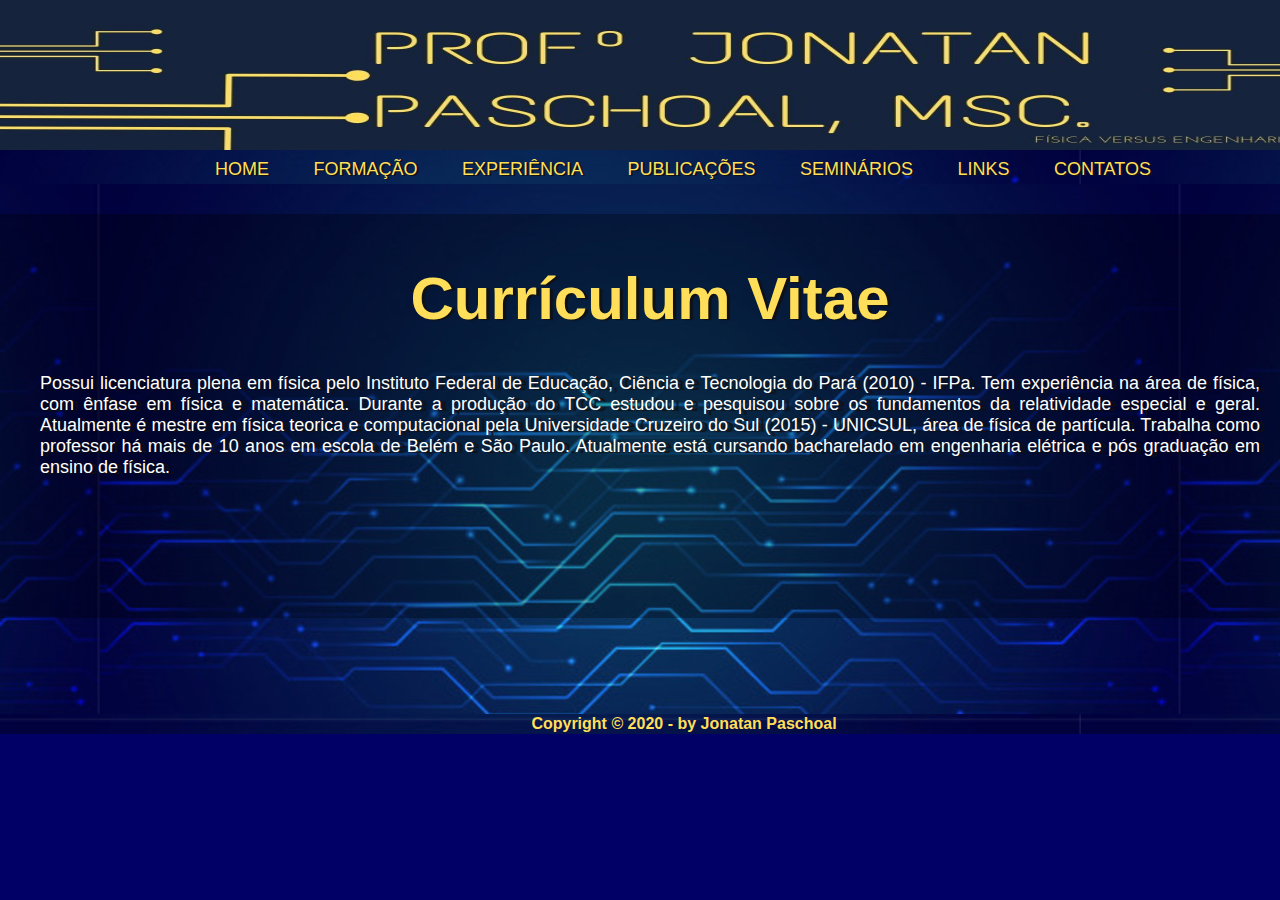
<file: vitae-jonatan/index.html>
<!DOCTYPE html>
<html lang="pt">
<head>
    <meta charset="UTF-8">
        <link rel="stylesheet" type="text/css" href="./css/estilo.css">
        <meta name="description" content="curriculo professor mestre Jonatan Paschoal. Mestrado em física de partículas. Algoritmo e lógica de programação. Análise de dados com linguagem Paython. Técnicas de invasão com Kali Linux. Linguagem de marcação HTML, CSS.">
    <title>Prof. Jonatan Paschoal</title>
</head>
<body>
    <div id="CorpoPrincipal">
        <div id="capa">
            <center>
                <img src="./imagens/capa.jpg" width="1366px" height="150px">
            </center>
        </div>
            <center>
                <div id="menu">
                    <a href="#">HOME</a>
                    <a href="formacao.html">FORMAÇÃO</a>
                    <a href="experiencia.html">EXPERIÊNCIA</a>
                    <a href="publicacoes.html">PUBLICAÇÕES</a>
                    <a href="seminarios.html">SEMINÁRIOS</a>
                    <a href="link.html">LINKS</a>
                    <a href="contato.html">CONTATOS</a>
                </div>
            </center>
            <div id="CorpoSecundario">
                <div id="efeito">
                    <div id="BlocoEfeito">
                        <h1>Currículum Vitae</h1>
                        <p>Possui licenciatura plena em física pelo Instituto Federal de Educação, Ciência e Tecnologia do Pará (2010) - IFPa. Tem experiência na área de física, com ênfase em física e matemática. Durante a produção do TCC estudou e pesquisou sobre os fundamentos da relatividade especial e geral. Atualmente é mestre em física teorica e computacional pela Universidade Cruzeiro do Sul (2015) - UNICSUL, área de física de partícula. Trabalha como professor há mais de 10 anos em escola de Belém e São Paulo. Atualmente está cursando bacharelado em engenharia elétrica e pós graduação em ensino de física.</p>
                    </div>
                </div>
            </div>
            <div id="rodape">
                <h4>Copyright &copy; 2020 - by Jonatan Paschoal</h4>
            </div>
    </div>
</body>
</html>
</file>
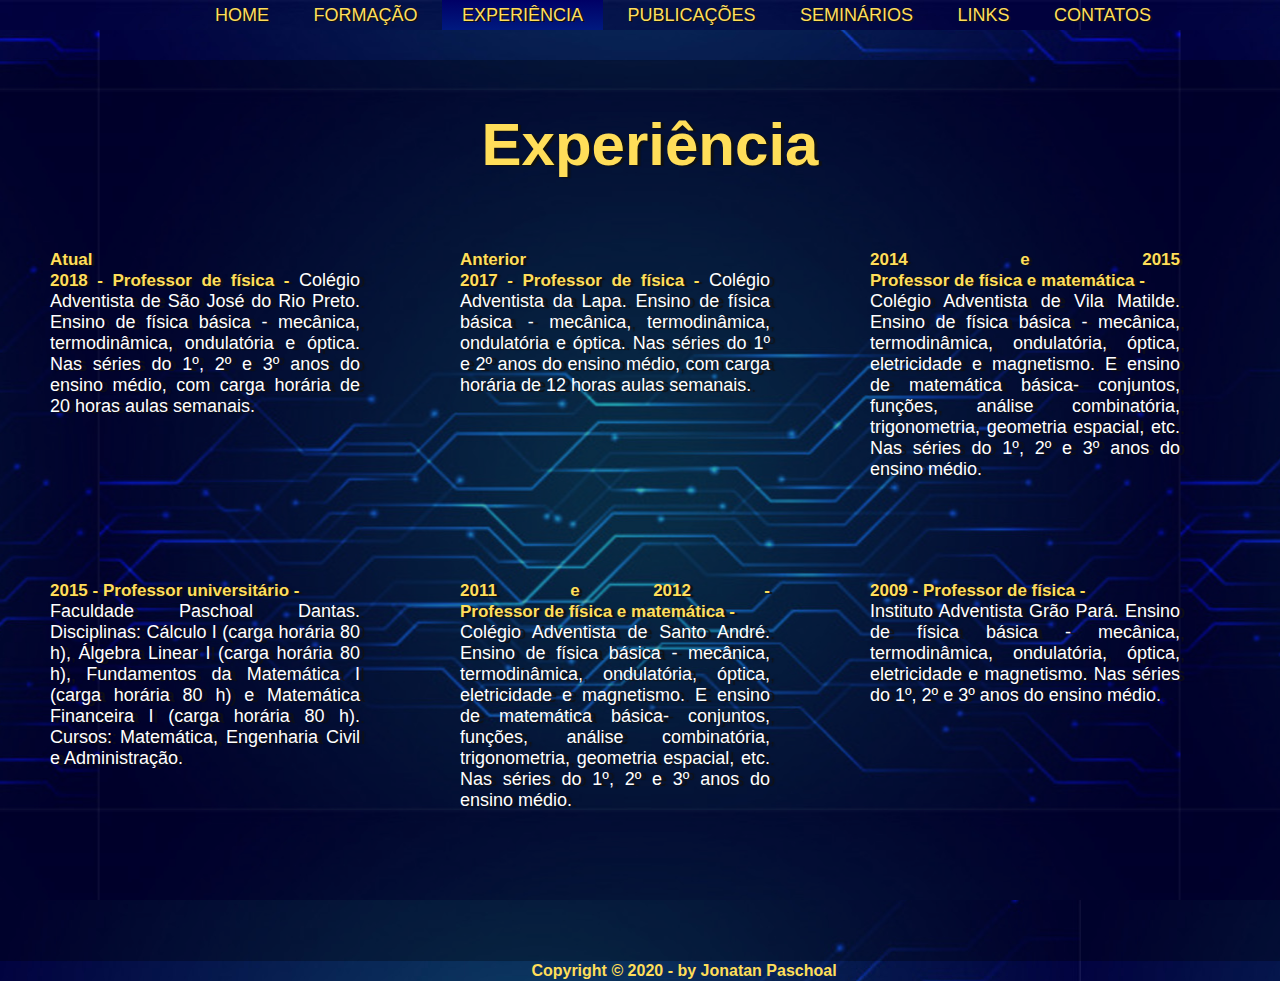
<file: vitae-jonatan/experiencia.html>
<!DOCTYPE html>
<html lang="pt-br">
<head>
    <meta charset="UTF-8">
    <link rel="stylesheet" type="text/css" href="./css/estilo.css">
    <title>Experiência</title>
</head>
<body>
    <div id="CorpoPrincipal">
        <center>
            <div id="menu">
                <a href="index.html">HOME</a>
                <a href="formacao.html">FORMAÇÃO</a>
                <a class = "selecionado" href="experiencia.html">EXPERIÊNCIA</a>
                <a href="publicacoes.html">PUBLICAÇÕES</a>
                <a href="seminarios.html">SEMINÁRIOS</a>
                <a href="links.html">LINKS</a>
                <a href="contato.html">CONTATOS</a>
            </div>
        </center>
            <div id="CorpoSecundario">
                <div id="efeito">
                    <div id="BlocoEfeito">
                        <h1>Experiência</h1>
                        <div class="posicao1">
                            <p><b class="destaque">Atual</b><br><b class="destaque">2018 - Professor&nbsp;de&nbsp;física - </b>Colégio Adventista de São José do Rio Preto. Ensino de física básica - mecânica, termodinâmica, ondulatória e óptica. Nas séries do 1&ordm;, 2&ordm; e 3&ordm; anos do ensino médio, com carga horária de 20 horas aulas semanais.
                            </p>
                        </div>
                        <div class="posicao1">
                            <p><b class="destaque">Anterior</b><br><b class="destaque">2017 - Professor&nbsp;de&nbsp;física - </b>Colégio Adventista da Lapa. Ensino de física básica - mecânica, termodinâmica, ondulatória e óptica. Nas séries do 1&ordm; e 2&ordm; anos do ensino médio, com carga horária de 12 horas aulas semanais.
                            </p>
                        </div>
                        <div class="posicao1">
                            <p><b class="destaque">2014 e 2015 Professor&nbsp;de&nbsp;física&nbsp;e&nbsp;matemática - </b><br>Colégio Adventista de Vila Matilde. Ensino de física básica - mecânica, termodinâmica, ondulatória, óptica, eletricidade e magnetismo. E ensino de matemática básica- conjuntos, funções, análise combinatória, trigonometria, geometria espacial, etc. Nas séries do 1&ordm;, 2&ordm; e 3&ordm; anos do ensino médio.
                            </p>
                        </div>
                        <div class="posicao2">
                            <p><b class="destaque">2015 - Professor&nbsp;universitário - </b><br>Faculdade Paschoal Dantas. Disciplinas: Cálculo I (carga horária 80 h), Álgebra Linear I (carga horária 80 h), Fundamentos da Matemática I (carga horária 80 h) e Matemática Financeira I (carga horária 80 h). Cursos: Matemática, Engenharia Civil e Administração.
                            </p>
                        </div>
                        <div class="posicao2">
                            <p><b class="destaque">2011 e 2012 - Professor&nbsp;de&nbsp;física&nbsp;e&nbsp;matemática - </b><br>Colégio Adventista de Santo André. Ensino de física básica - mecânica, termodinâmica, ondulatória, óptica, eletricidade e magnetismo. E ensino de matemática básica- conjuntos, funções, análise combinatória, trigonometria, geometria espacial, etc. Nas séries do 1&ordm;, 2&ordm; e 3&ordm; anos do ensino médio.
                            </p>
                        </div>
                        <div class="posicao2">
                            <p><b class="destaque">2009 - Professor&nbsp;de&nbsp;física - </b><br>Instituto Adventista Grão Pará. Ensino de física básica - mecânica, termodinâmica, ondulatória, óptica, eletricidade e magnetismo. Nas séries do 1&ordm;, 2&ordm; e 3&ordm; anos do ensino médio.
                            </p>
                        </div>
                        <div class="clear"></div>
                    </div>
                </div>
            </div>
            <div id="rodape">
                <h4>Copyright &copy; 2020 - by Jonatan Paschoal</h4>
            </div>
    </div>
</body>
</html>
</file>
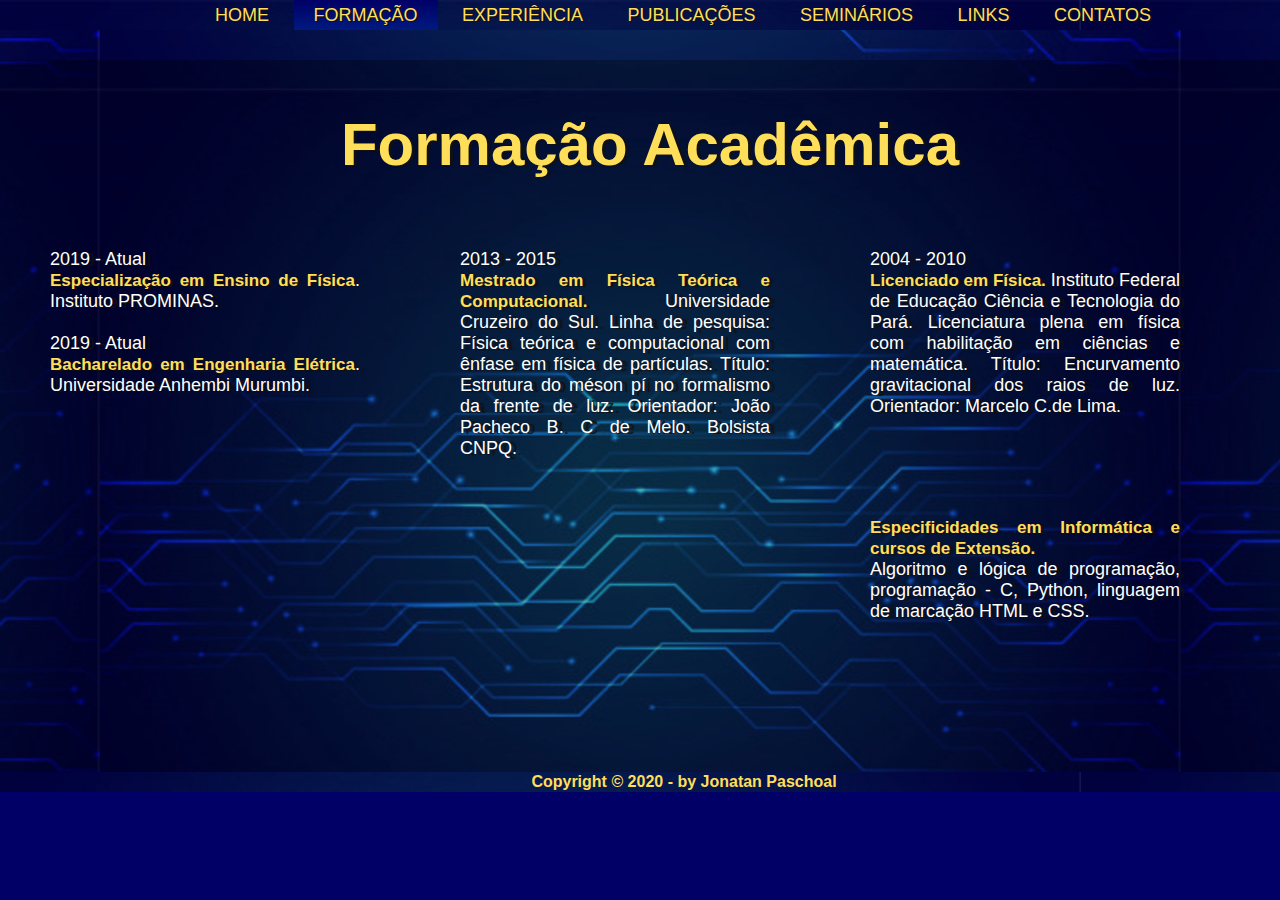
<file: vitae-jonatan/formacao.html>
<!DOCTYPE html>
<html lang="pt-br">
<head>
    <meta charset="UTF-8">
    <link rel="stylesheet" type="text/css" href="./css/estilo.css">
    <title>Formação</title>
</head>
<body>
    <div id="CorpoPrincipal">
        <center>
            <div id="menu">
                <a href="index.html">HOME</a>
                <a class="selecionado" href="formacao.html">FORMAÇÃO</a>
                <a href="experiencia.html">EXPERIÊNCIA</a>
                <a href="publicacoes.html">PUBLICAÇÕES</a>
                <a href="seminarios.html">SEMINÁRIOS</a>
                <a href="links.html">LINKS</a>
                <a href="contato.html">CONTATOS</a>
            </div>
        </center>
            <div id="CorpoSecundario">
                <div id="efeito">
                    <div id="BlocoEfeito">
                        <h1>Formação Acadêmica</h1>
                        <div class="posicao1"><p>2019 - Atual<br><b class="destaque">Especialização em Ensino de Física</b>. Instituto PROMINAS.
                            <br><br>2019 - Atual<br><b class="destaque">Bacharelado em Engenharia Elétrica</b>. Universidade Anhembi Murumbi.
                            </p>
                        </div>
                        <div class="posicao1">
                            <p>2013 - 2015<br><b class="destaque">Mestrado em Física Teórica e Computacional.</b> Universidade Cruzeiro do Sul. Linha de pesquisa: Física teórica e computacional com ênfase em física de partículas. Título: Estrutura do méson pí no formalismo da frente de luz. Orientador: João Pacheco B. C de Melo. Bolsista CNPQ.
                        </div>
                        <div class="posicao2">
                            <p>2004 - 2010<br><b class="destaque">Licenciado em Física.</b> Instituto Federal de Educação Ciência e Tecnologia do Pará. Licenciatura plena em física com habilitação em ciências e matemática. Título: Encurvamento gravitacional dos raios de luz. Orientador: Marcelo C.de Lima.</p>
                        </div>
                        <div class="posicao2">
                            <p><b class="destaque">Especificidades em Informática e cursos de Extensão.</b>       <br>Algoritmo e lógica de programação, programação - C, Python, linguagem de marcação HTML e CSS.
                            </p>
                        </div>
                        <div class="clear"></div>
                    </div>
                </div>
            </div>
            <div id="rodape">
                <h4>Copyright &copy; 2020 - by Jonatan Paschoal</h4>
            </div>
    </div>
</body>
</html>
</file>
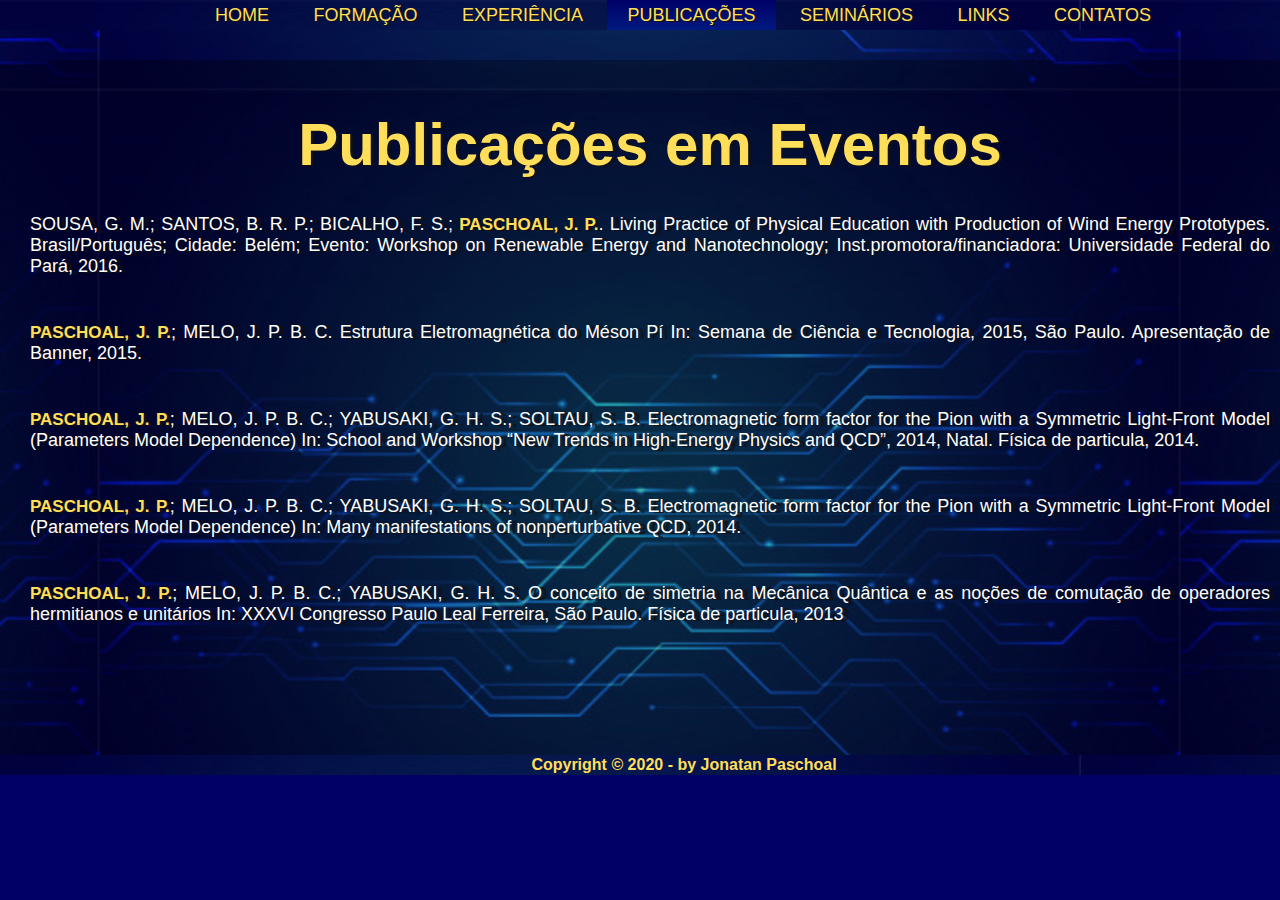
<file: vitae-jonatan/publicacoes.html>
<!DOCTYPE html>
<html lang="pt-br">
<head>
    <meta charset="UTF-8">
    <link rel="stylesheet" type="text/css" href="./css/estilo.css">
    <title>Publicações</title>
</head>
<body>
    <div id="CorpoPrincipal">
        <center>
            <div id="menu">
                <a href="index.html">HOME</a>
                <a href="formacao.html">FORMAÇÃO</a>
                <a href="experiencia.html">EXPERIÊNCIA</a>
                <a class = "selecionado" href="publicacoes.html">PUBLICAÇÕES</a>
                <a href="seminarios.html">SEMINÁRIOS</a>
                <a href="links.html">LINKS</a>
                <a href="contato.html">CONTATOS</a>
            </div>
        </center>
            <div id="CorpoSecundario">
                <div id="efeito">
                    <div id="BlocoEfeito">
                        <h1>Publicações em Eventos</h1>
                            <div id="listapub">
                                <ul>
                                    <li><p>SOUSA, G. M.; SANTOS, B. R. P.; BICALHO, F. S.; <b class="destaque">PASCHOAL, J. P.</b>. Living Practice of Physical Education with Production of Wind Energy Prototypes. Brasil/Português; Cidade: Belém; Evento: Workshop on Renewable Energy and Nanotechnology; Inst.promotora/financiadora: Universidade Federal do Pará, 2016.</p></li>
                                    <li><p><b class="destaque">PASCHOAL, J. P.</b>; MELO, J. P. B. C. Estrutura Eletromagnética do Méson Pí In: Semana de Ciência e Tecnologia, 2015, São Paulo. Apresentação de Banner, 2015.</p></li>
                                    <li><p><b class="destaque">PASCHOAL, J. P.</b>; MELO, J. P. B. C.; YABUSAKI, G. H. S.; SOLTAU, S. B. Electromagnetic form factor for the Pion with a Symmetric Light-Front Model (Parameters Model Dependence) In: School and Workshop “New Trends in High-Energy Physics and QCD”, 2014, Natal. Física de particula, 2014.</p></li>
                                    <li><p><b class="destaque">PASCHOAL, J. P.</b>; MELO, J. P. B. C.; YABUSAKI, G. H. S.; SOLTAU, S. B. Electromagnetic form factor for the Pion with a Symmetric Light-Front Model (Parameters Model Dependence) In: Many manifestations of nonperturbative QCD, 2014.</p></li>
                                    <li><p><b class="destaque">PASCHOAL, J. P.</b>; MELO, J. P. B. C.; YABUSAKI, G. H. S. O conceito de simetria na Mecânica Quântica e as noções de comutação de operadores hermitianos e unitários In: XXXVI Congresso Paulo Leal Ferreira, São Paulo. Física de particula, 2013</p></li>
                                </ul>
                            </div>
                        <div class="clear"></div>
                    </div>
                </div>
            </div>
            <div id="rodape">
                <h4>Copyright &copy; 2020 - by Jonatan Paschoal</h4>
            </div>
    </div>
</body>
</html>
</file>
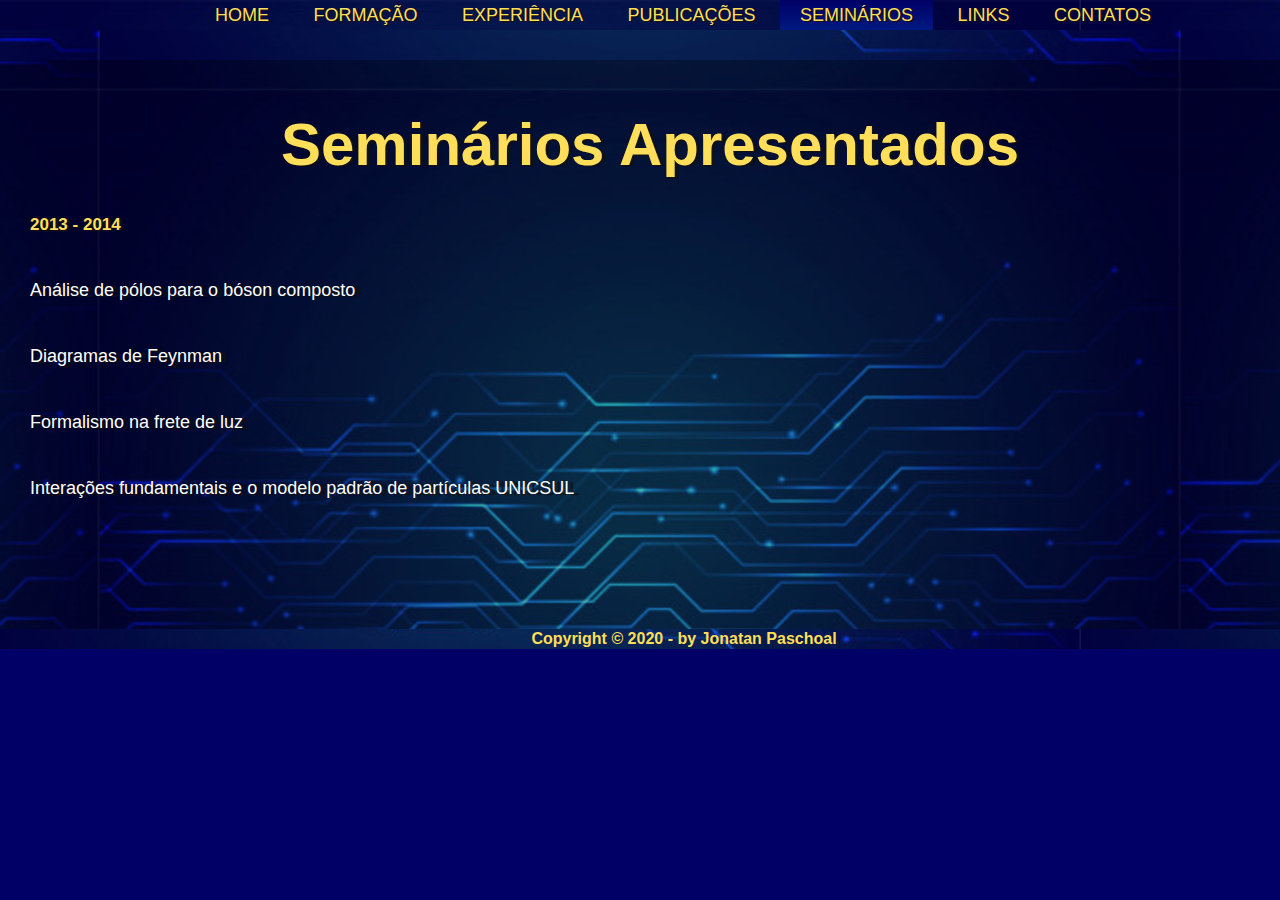
<file: vitae-jonatan/seminarios.html>
<!DOCTYPE html>
<html lang="pt-br">
<head>
    <meta charset="UTF-8">
    <link rel="stylesheet" type="text/css" href="./css/estilo.css">
    <title>Seminários</title>
</head>
<body>
    <div id="CorpoPrincipal">
        <center>
            <div id="menu">
                <a href="index.html">HOME</a>
                <a href="formacao.html">FORMAÇÃO</a>
                <a href="experiencia.html">EXPERIÊNCIA</a>
                <a href="publicacoes.html">PUBLICAÇÕES</a>
                <a class = "selecionado" href="seminarios.html">SEMINÁRIOS</a>
                <a href="links.html">LINKS</a>
                <a href="contato.html">CONTATOS</a>
            </div>
        </center>
            <div id="CorpoSecundario">
                <div id="efeito">
                    <div id="BlocoEfeito">
                        <h1>Seminários Apresentados</h1>
                            <div>
                                <ul id="listapub">
                                    <li><p><b class="destaque">2013 - 2014</b></p></li>
                                    <li><p>Análise de pólos para o bóson composto</p></li>
                                    <li><p>Diagramas de Feynman</p></li>
                                    <li><p>Formalismo na frete de luz</p></li>
                                    <li><p>Interações fundamentais e o modelo padrão de partículas UNICSUL</p></li>
                                </ul>
                            </div>
                        <div class="clear"></div>
                    </div>
                </div>
            </div>
            <div id="rodape">
                <h4>Copyright &copy; 2020 - by Jonatan Paschoal</h4>
            </div>
    </div>
</body>
</html>
</file>
<file: vitae-jonatan/css/estilo.css>
body{
   background: linear-gradient(to top, #000066 0%, #000066 70%);
   display: block;
   margin-left: auto;
   margin-right: auto;
}
/*----------------------------------------------*/
a{
	color: #FFFFFF;
	font-size: 18px;
	text-align: center;
	margin: 20px;
    padding: 20px;
    text-shadow: 4px 1px 1px #111111;	
}
/*---------------------------------------------*/
p{
	color: #ffffff;
	font-size: 18px;
	text-align: justify;
	margin: 20px;
    padding: 20px;
    text-shadow: 5px 1px 1px #111111;
}
/*---------------------------------------------*/
h1{
    color: #ffde59;
    text-shadow: 3px 1px 1px #111111; 
    font-size: 60px;
	text-align: center;
	margin: 20px;
}
/*----------------------------------------------*/
li{
	color: #FFFFFF;
	font-size: 30px;
	text-align: center;
	margin: 15px;
    padding: 15px;
    text-shadow: 2px 1px 1px #111111;	
    list-style-type: none;
}
/*---------------------------------------------*/
* {
	margin: 0;
	padding: 0;
    font-family: consolas, Arial,  helvetica;
}
/*----------------------------------------------*/
#capa{
    display: block;
    margin-left: auto;
    margin-right: auto;
}
#CorpoPrincipal{
    background-image: url('../imagens/fundo1.jpg');
    width: 1366px;
    display: block;
    margin-left: auto;
    margin-right: auto;
}
/*---------------------------------------------*/
#CorpoSecundario{
    background: url('../imagens/fundo1.jpg');
    width: 1366px;
    background-position: center;
    background-attachment: fixed;
    min-height: 500px;
    margin: 0px;
    padding: 30px 0px 0px 0px;
    position: relative;
}
/*----------------------------------------------*/
#efeito{
    width: 1366px;
    background-color: rgba(0.1, 0.1, 0.1, 0.3);
    padding: 30px 0px 100px 0px;
}
/*---------------------------------------------*/
#BlocoEfeito{
    color: #333;
	width: 1300px;
	margin: 0px;
}
/*----------------------------------------------*/
#menu{
    width: 1190px;
}
#menu a{
    line-height: 30px;
    margin: 0px;
    padding: 5px 20px;
    text-decoration: none;
    color: #ffde59;
    text-shadow: 2px 1px #111111;
}
/*----------------------------------------------*/
#menu a:hover, .selecionado{
    background: linear-gradient(to bottom, #000066 0%, #003399 200%);
}
/*----------------------------------------------*/
#rodape{
    width: 1366px;
    text-align: center;
    color: #ffde59;
    padding: 1px; 
}
/*----------------------------------------------*/
#lista a{
    font-size: 30px;
}
/*----------------------------------------------*/
#listapub p{
    margin: 0px;
    padding: 0px;
}
.destaque{
    color: #ffde59;
    text-shadow: 3px 1px 1px #111111; 
    font-size: 17px;
}
/*----------------------------------------------*/
.posicao1{
    width: 30%;
    float: left;
    margin: 10px;
}
/*----------------------------------------------*/
.posicao2{
    width: 30%;
    float: left;
    margin: 10px;
}
/*----------------------------------------------*/
.clear{
    clear: both;
}
/*----------------------------------------------*/
</file>
